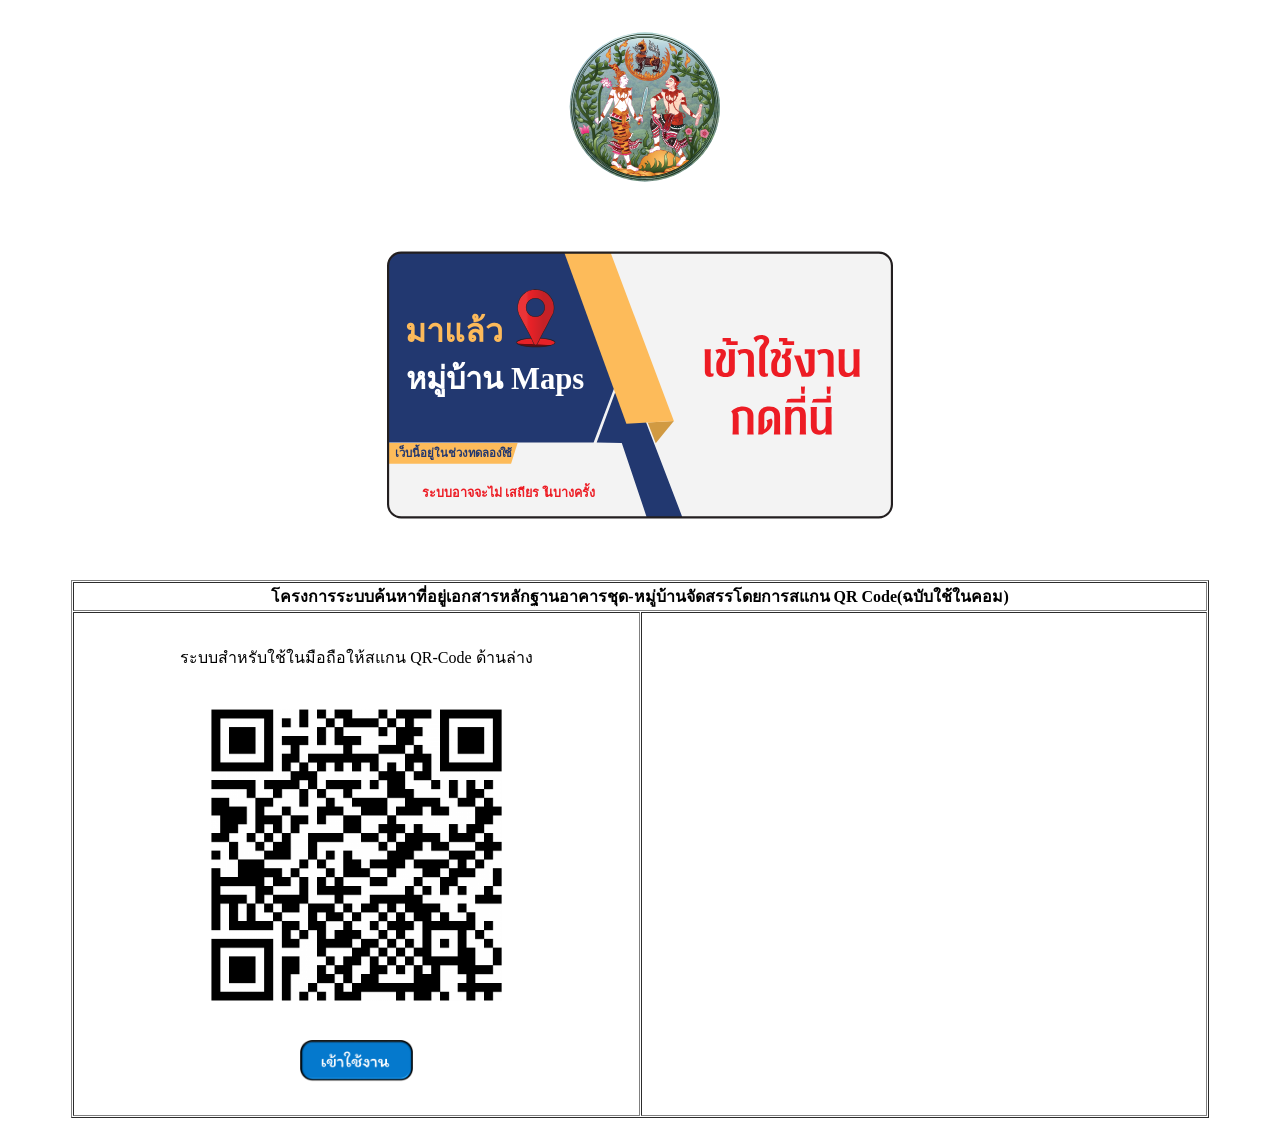
<file: V.3.3/index.html>
<html>
<head> 
    <meta charset="UTF-8" />
    <title> หน้าแรก </title> 
    <link rel="shortcut icon" type="image/x-icon" href="img/icon.png" />
</head>
<body>	
<center><img border="0" src="img/icon.svg"alt="coala" width="200" height="200"></center>
<center><a href="Home.html"><img border="0" src="img/maps.svg"alt="coala" width="40%" height="40%"></a></center><br>
<table width="90%" border="1" align="center" cellpadding="1" cellspacing="1">
  <tr>
    <td height="24" colspan="2" align="center"><strong>โครงการระบบค้นหาที่อยู่เอกสารหลักฐานอาคารชุด-หมู่บ้านจัดสรรโดยการสแกน QR Code(ฉบับใช้ในคอม)</strong></td>
  </tr>
  <tr>
    <td width="50%" height="346"><center>
      <p>ระบบสำหรับใช้ในมือถือให้สแกน QR-Code ด้านล่าง</p>
      <p><img src="img/QR-Code.png" width="60%" height="60%" /></p>
      <p><a href="Home.html"><img src="img/BT.png" width="20%" height="8%" /></a></p>
    </center></td>
    <td width="100" height="100">
    <iframe width="100%" height="500" src="https://datastudio.google.com/embed/reporting/53f21486-7063-49a7-bf72-dbeb5518a681/page/WCcBD" frameborder="0" style="border:0" allowfullscreen></iframe>
    </td>
  </tr>
</table>
</body>
</html>
</file>
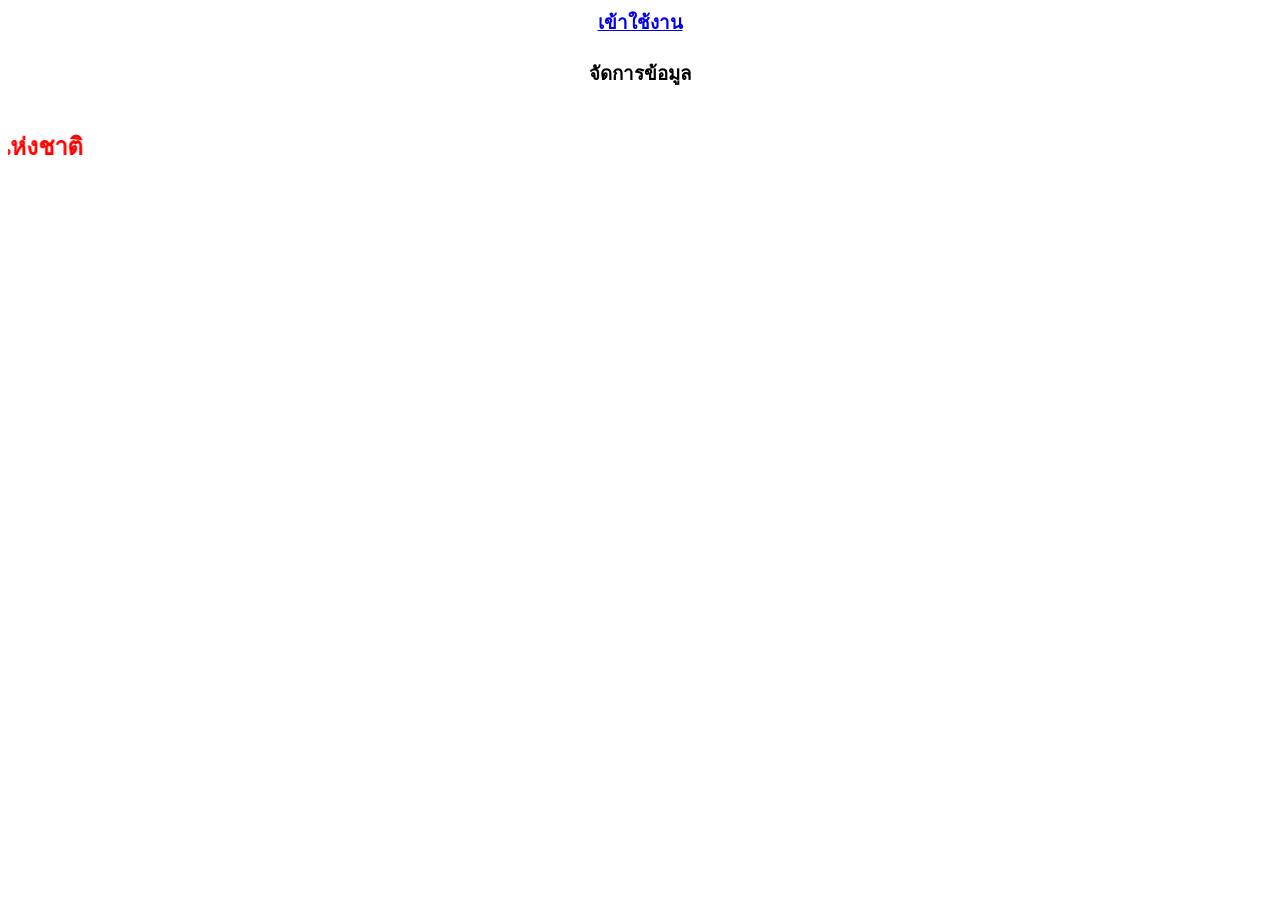
<file: V.3.3/A/index.html>
<html>
<head> 
    <title> หน้าแรก </title> 
    <link rel="shortcut icon" type="image/x-icon" href="img/icon.png" />
</head>
<body>
    <!-- เบน -->
    
    <!-- กดเข้าสู่ระบบ -->
    <h3 align = 'center'>
        <a href="Home.html">เข้าใช้งาน</a></br>
</br>
  จัดการข้อมูล</br>
    </h3>
    <!-- ประกาศ -->
    <marquee direction="right"> 
        <font color=#FF0101><b><h2>ประกาศคณะรักษาความสงบแห่งชาติ</h2></b></font>
    </marquee>
</body>
</html>
</file>
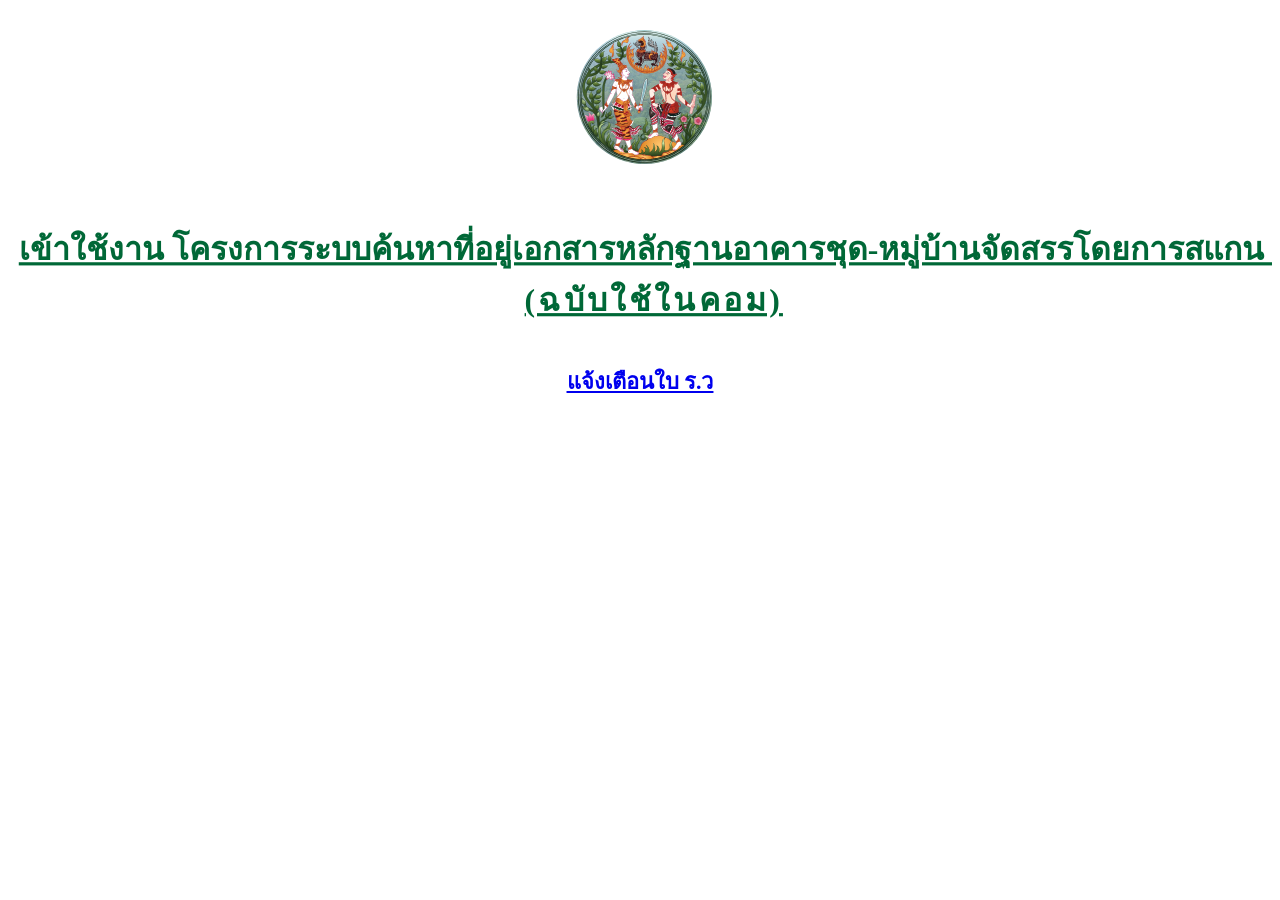
<file: V.3.3/Technician/index.html>
<html>
<head> 
    <meta charset="UTF-8" />
    <title> หน้าแรก </title> 
    <link rel="shortcut icon" type="image/x-icon" href="../img/icon.png" />
</head>
<body>		
	<center><img border="0" src="../img/icon.svg"alt="coala" width="180" height="180"></center>
    <!-- เบน -->
    <!-- กดเข้าสู่ระบบ -->
    <h3 align = 'center'>
        <a target ="_blank" href="../index.html">
	<?xml version="1.0" encoding="UTF-8"?><svg id="a" xmlns="http://www.w3.org/2000/svg" viewBox="0 0 993.89 106.58"><text transform="translate(8.42 41.87)" style="fill:#006837; font-family:SurafontSanukchang-Italic, Surafont Sanukchang; font-size:25px; text-decoration:underline;"><tspan x="0" y="0">เข้าใช้งาน โครงการระบบค้นหาที่อยู่เอกสารหลักฐานอาคารชุด-หมู่บ้านจัดสรรโดยการสแกน QR Code</tspan><tspan style="letter-spacing:.1em;"><tspan x="397.8" y="40">(ฉบับใช้ในคอม)</tspan></tspan></text></svg>
	 </br>
    
    <a target ="_blank" href="Home.html">
    <h3><center>แจ้งเตือนใบ ร.ว</a></center></h3>

</body>
</html>
</file>
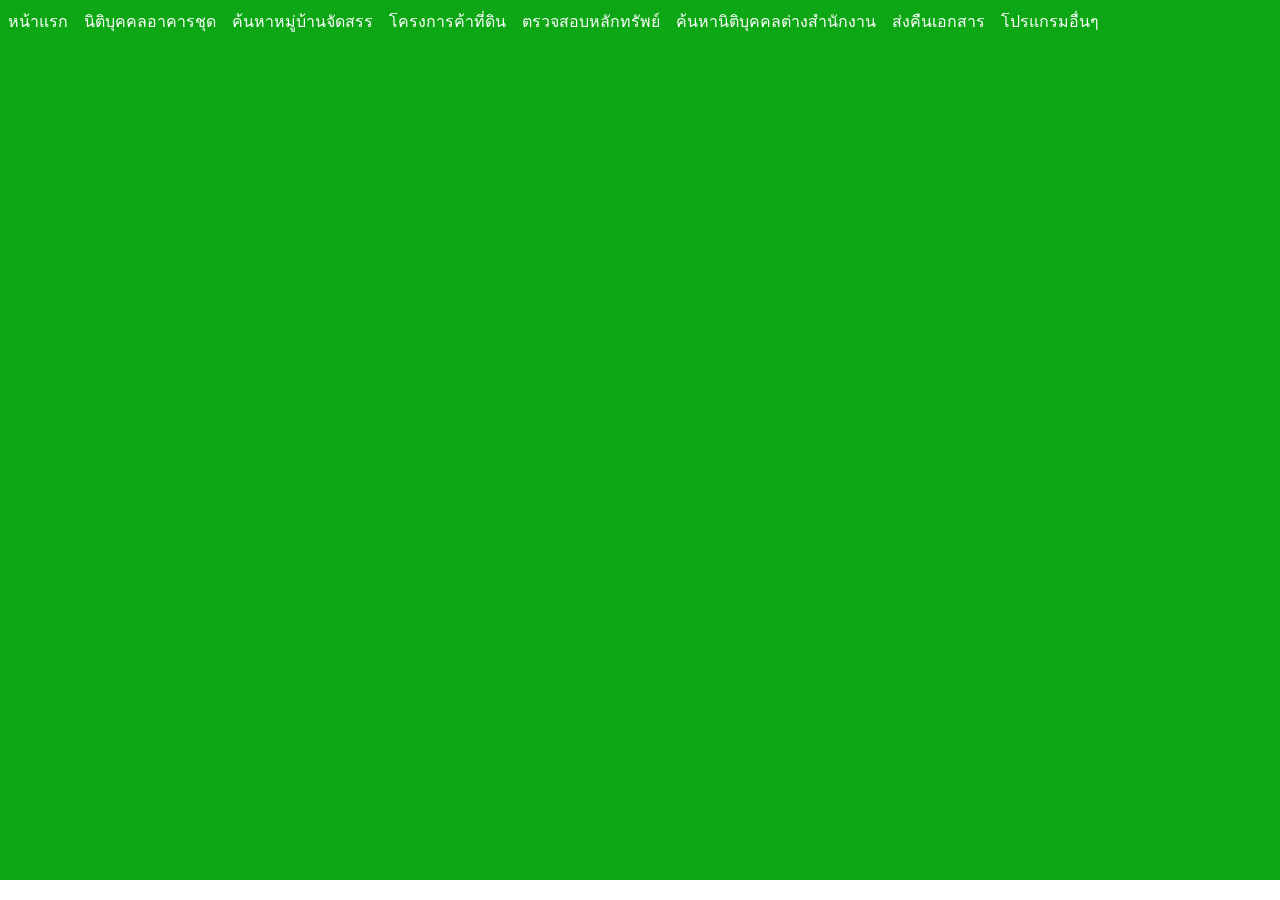
<file: V.3.3/durable_articles.html>
<html>
<head>
    <meta charset="UTF-8" /> 
    <title>ค้นหานิติบุคคลต่างสำนักงาน</title> 
    <link rel="shortcut icon" type="image/x-icon" href="img/icon.png" />
    <link rel="stylesheet" href="css/01.css">
    <link rel="stylesheet" href="css/popup.css">
</head>
<body topmargin="0" leftmargin ="0" >
  <ul>
    <li><a href="Home.html">หน้าแรก</a></li>
    <li class="dropdown">
        <a href="javascript:void(0)" class="dropbtn">นิติบุคคลอาคารชุด</a>
        <div class="dropdown-content">
          <a href="Search_condominium.html">ค้นหาข้อมูล</a>
          
          <button id="myBtn">
            <a >ค้นหา อช.12/1 (รายการจดทะบียนแต่งตั้ง/เปลี่ยนแปลงกรรมการนิติบุคคลอาคารชุด และเปลี่ยนแปลงผู้จัดการนิติบุคคลอาคารชุด)</a>
          </button>
          <div id="myModal" class="modal">
  
            <!-- Modal content -->
             <div class="modal-content">
              <span class="close">&times;</span>
              <p><iframe width="100%" height="90%" src="https://datastudio.google.com/embed/reporting/1b4946a5-f884-4dba-ae6f-fc05774f6b13/page/7oUvC" frameborder="0" style="border:0" allowfullscreen></iframe>
              </p>
             </div>

             <li><a href="Search_ AllocateLand.html">ค้นหาหมู่บ้านจัดสรร</a></li>
            <li><a href="Search_Trade.html">โครงการค้าที่ดิน</a></li>
            <li><a href="Property_inspection.html"> ตรวจสอบหลักทรัพย์</a></li>
        <li><a>ค้นหานิติบุคคลต่างสำนักงาน</a></li>
        <li><a href="Eturn.html">ส่งคืนเอกสาร</a></li>
	
  <li class="dropdown">
    <a href="javascript:void(0)" class="dropbtn">โปรแกรมอื่นๆ</a>
    <div class="dropdown-content">
      <a href="Postal_Code.html">ค้นหารหัสไปรณี</a>
      <div id="myModal" class="modal">
      </li>
<iframe src="https://www.appsheet.com/start/036ebd1e-7aae-4685-8cea-d755fa9d0049#appName=s-1238033-22-04-14&group=%5B%5D&page=card&sort=%5B%7B%22Column%22%3A%22%E0%B8%A5%E0%B8%B3%E0%B8%94%E0%B8%B1%E0%B8%9A%22%2C%22Order%22%3A%22Ascending%22%7D%5D&table=%E0%B8%99%E0%B8%B4%E0%B8%95%E0%B8%B4%E0%B8%9A%E0%B8%B8%E0%B8%84%E0%B8%A5%E0%B8%AB%E0%B8%A1%E0%B8%B9%E0%B9%88%E0%B8%9A%E0%B9%89%E0%B8%B2%E0%B8%99%E0%B8%88%E0%B8%B1%E0%B8%94%E0%B8%AA%E0%B8%A3%E0%B8%A3&view=%E0%B8%99%E0%B8%B4%E0%B8%95%E0%B8%B4%E0%B8%9A%E0%B8%B8%E0%B8%84%E0%B8%A5%E0%B8%AB%E0%B8%A1%E0%B8%B9%E0%B9%88%E0%B8%9A%E0%B9%89%E0%B8%B2%E0%B8%99%E0%B8%88%E0%B8%B1%E0%B8%94%E0%B8%AA%E0%B8%A3%E0%B8%A3"height="93%" width="100%"frameborder="0"scrolling="auto"align="right">
  </iframe>
</body>
</html>
<script>
  // Get the modal
  var modal = document.getElementById("myModal");
  
  // Get the button that opens the modal
  var btn = document.getElementById("myBtn");
  
  // Get the <span> element that closes the modal
  var span = document.getElementsByClassName("close")[0];
  
  // When the user clicks the button, open the modal
  btn.onclick = function() {
  modal.style.display = "block";
  }
  
  // When the user clicks on <span> (x), close the modal
  span.onclick = function() {
  modal.style.display = "none";
  }
  
  // When the user clicks anywhere outside of the modal, close it
  window.onclick = function(event) {
  if (event.target == modal) {
  modal.style.display = "none";
  }
  }
  </script>
</file>
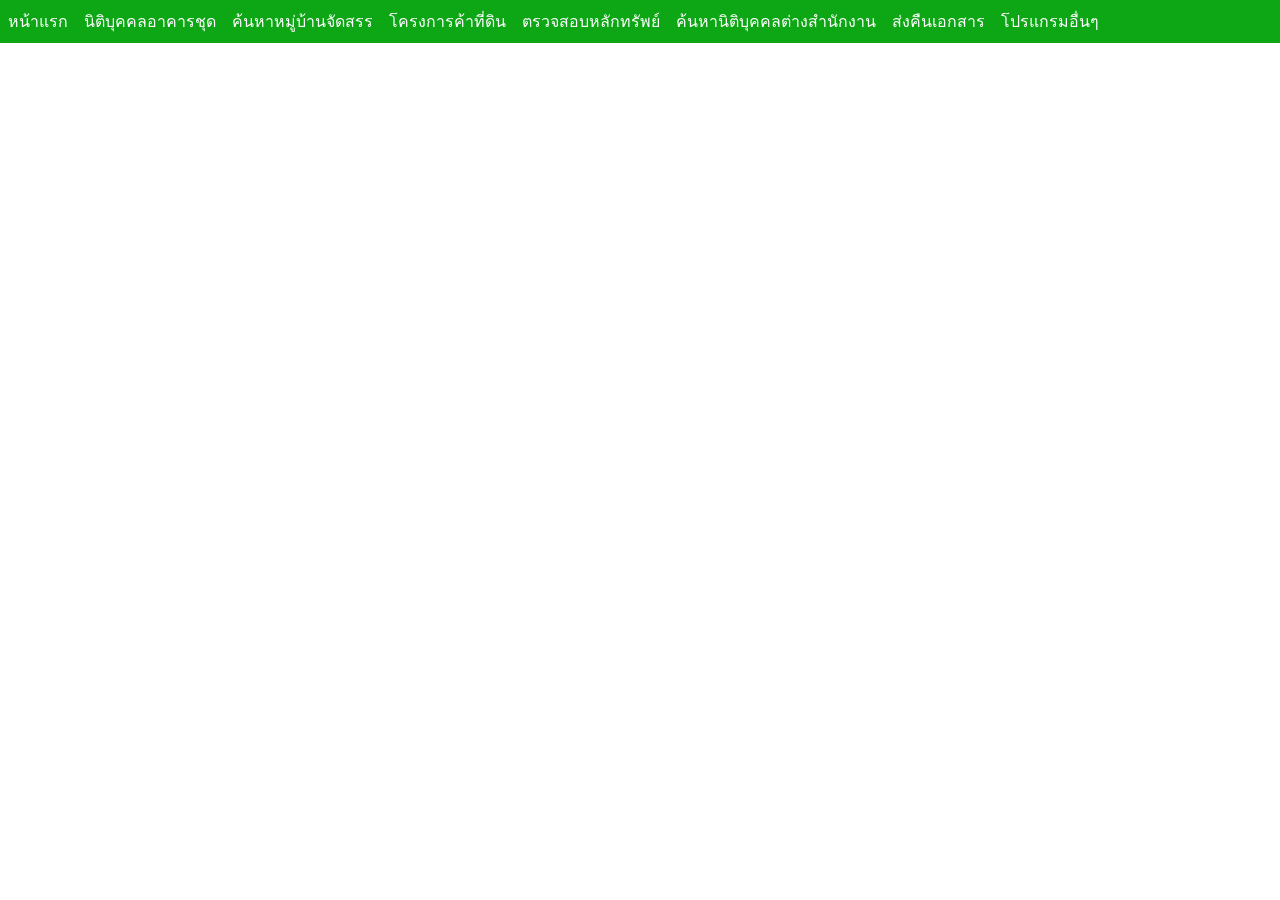
<file: V.3.3/Eturn.html>
<html>
<head>
    <meta charset="UTF-8" /> 
    <title>ส่งคืนเอกสาร</title> 
    <link rel="shortcut icon" type="image/x-icon" href="img/icon.png" />
    <link rel="stylesheet" href="css/01.css">
    <link rel="stylesheet" href="css/popup.css">
</head>
<body topmargin="0" leftmargin ="0" >
  <ul>
    <li><a href="Home.html">หน้าแรก</a></li>
    <li class="dropdown">
        <a href="javascript:void(0)" class="dropbtn">นิติบุคคลอาคารชุด</a>
        <div class="dropdown-content">
          <a>ค้นหาข้อมูล</a>
          
          <button id="myBtn">
          <a >ค้นหา อช.12/1 (รายการจดทะบียนแต่งตั้ง/เปลี่ยนแปลงกรรมการนิติบุคคลอาคารชุด และเปลี่ยนแปลงผู้จัดการนิติบุคคลอาคารชุด)</a>
        </button>
        <div id="myModal" class="modal">

          <!-- Modal content -->
           <div class="modal-content">
            <span class="close">&times;</span>
            <p><iframe width="100%" height="90%" src="https://datastudio.google.com/embed/reporting/1b4946a5-f884-4dba-ae6f-fc05774f6b13/page/7oUvC" frameborder="0" style="border:0" allowfullscreen></iframe>
            </p>
           </div>


           <li><a href="Search_ AllocateLand.html">ค้นหาหมู่บ้านจัดสรร</a></li>
            <li><a href="Search_Trade.html">โครงการค้าที่ดิน</a></li>
            <li><a href="Property_inspection.html"> ตรวจสอบหลักทรัพย์</a></li>
        <li><a href="durable_articles.html">ค้นหานิติบุคคลต่างสำนักงาน</a></li>
        <li><a>ส่งคืนเอกสาร</a></li>
        <li class="dropdown">
          <a href="javascript:void(0)" class="dropbtn">โปรแกรมอื่นๆ</a>
          <div class="dropdown-content">
            <a href="Postal_Code.html">ค้นหารหัสไปรณี</a>
            <div id="myModal" class="modal">
            </li>
  
</body>
</html>
<script>
  // Get the modal
  var modal = document.getElementById("myModal");
  
  // Get the button that opens the modal
  var btn = document.getElementById("myBtn");
  
  // Get the <span> element that closes the modal
  var span = document.getElementsByClassName("close")[0];
  
  // When the user clicks the button, open the modal
  btn.onclick = function() {
  modal.style.display = "block";
  }
  
  // When the user clicks on <span> (x), close the modal
  span.onclick = function() {
  modal.style.display = "none";
  }
  
  // When the user clicks anywhere outside of the modal, close it
  window.onclick = function(event) {
  if (event.target == modal) {
  modal.style.display = "none";
  }
  }
  </script>
</file>
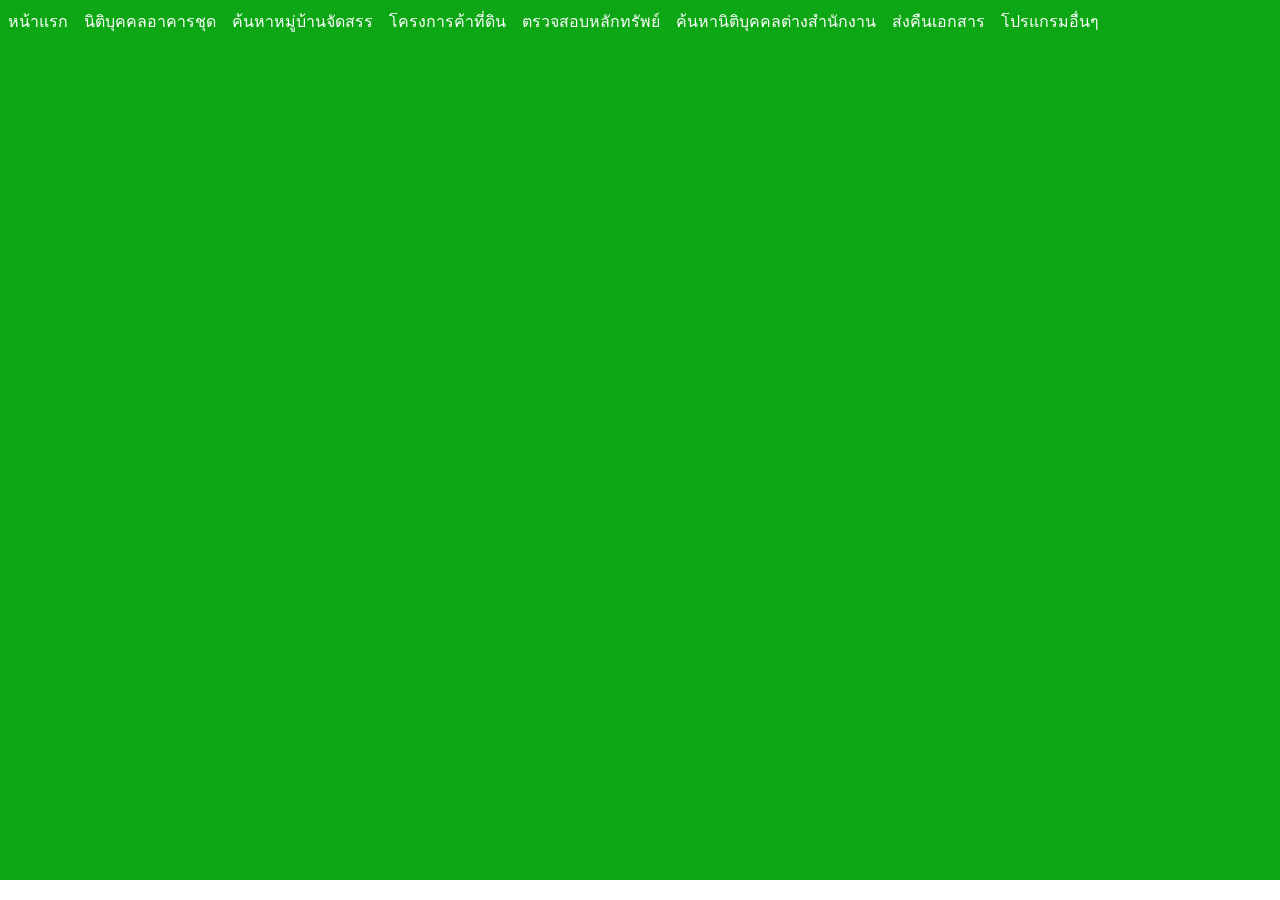
<file: V.3.3/Home.html>
<html>
<head>
    <meta charset="UTF-8" /> 
    <title>Home</title> 
    <link rel="shortcut icon" type="image/x-icon" href="img/icon.png" />
    <link rel="stylesheet" href="css/01.css">
    <link rel="stylesheet" href="css/popup.css">
</head>
<body topmargin="0" leftmargin ="0" >
  <ul>
    <li><a>หน้าแรก</a></li>
    <li class="dropdown">
        <a href="javascript:void(0)" class="dropbtn">นิติบุคคลอาคารชุด</a>
        <div class="dropdown-content">
          <a href="Search_condominium.html">ค้นหาข้อมูล</a>
          
          <button id="myBtn">
            <a >ค้นหา อช.12/1 (รายการจดทะบียนแต่งตั้ง/เปลี่ยนแปลงกรรมการนิติบุคคลอาคารชุด และเปลี่ยนแปลงผู้จัดการนิติบุคคลอาคารชุด)</a>
          </button>
          <div id="myModal" class="modal">
  
            <!-- Modal content -->
             <div class="modal-content">
              <span class="close">&times;</span>
              <p><iframe width="100%" height="90%" src="https://datastudio.google.com/embed/reporting/1b4946a5-f884-4dba-ae6f-fc05774f6b13/page/7oUvC" frameborder="0" style="border:0" allowfullscreen></iframe>
              </p>
             </div>         
             <li><a href="Search_ AllocateLand.html">ค้นหาหมู่บ้านจัดสรร</a></li>
            <li><a href="Search_Trade.html">โครงการค้าที่ดิน</a></li>
            <li><a href="Property_inspection.html"> ตรวจสอบหลักทรัพย์</a></li>
            <li><a href="durable_articles.html">ค้นหานิติบุคคลต่างสำนักงาน</a></li>
            <li><a href="Eturn.html">ส่งคืนเอกสาร</a></li>
            <li class="dropdown">
            <a href="javascript:void(0)" class="dropbtn">โปรแกรมอื่นๆ</a>
            <div class="dropdown-content">
            <a href="Postal_Code.html">ค้นหารหัสไปรณี</a>
            <div id="myModal" class="modal">
            </li>
	 <iframe width="100%" height="93%" src="https://datastudio.google.com/embed/reporting/5e4c4c57-7327-43dc-8256-44f1d87e60e8/page/SY2sB" frameborder="0" style="border:0" allowfullscreen></iframe>


            </body>
</html>
<script>
  // Get the modal
  var modal = document.getElementById("myModal");
  
  // Get the button that opens the modal
  var btn = document.getElementById("myBtn");
  
  // Get the <span> element that closes the modal
  var span = document.getElementsByClassName("close")[0];
  
  // When the user clicks the button, open the modal
  btn.onclick = function() {
  modal.style.display = "block";
  }
  
  // When the user clicks on <span> (x), close the modal
  span.onclick = function() {
  modal.style.display = "none";
  }
  
  // When the user clicks anywhere outside of the modal, close it
  window.onclick = function(event) {
  if (event.target == modal) {
  modal.style.display = "none";
  }
  }
  </script>
</file>
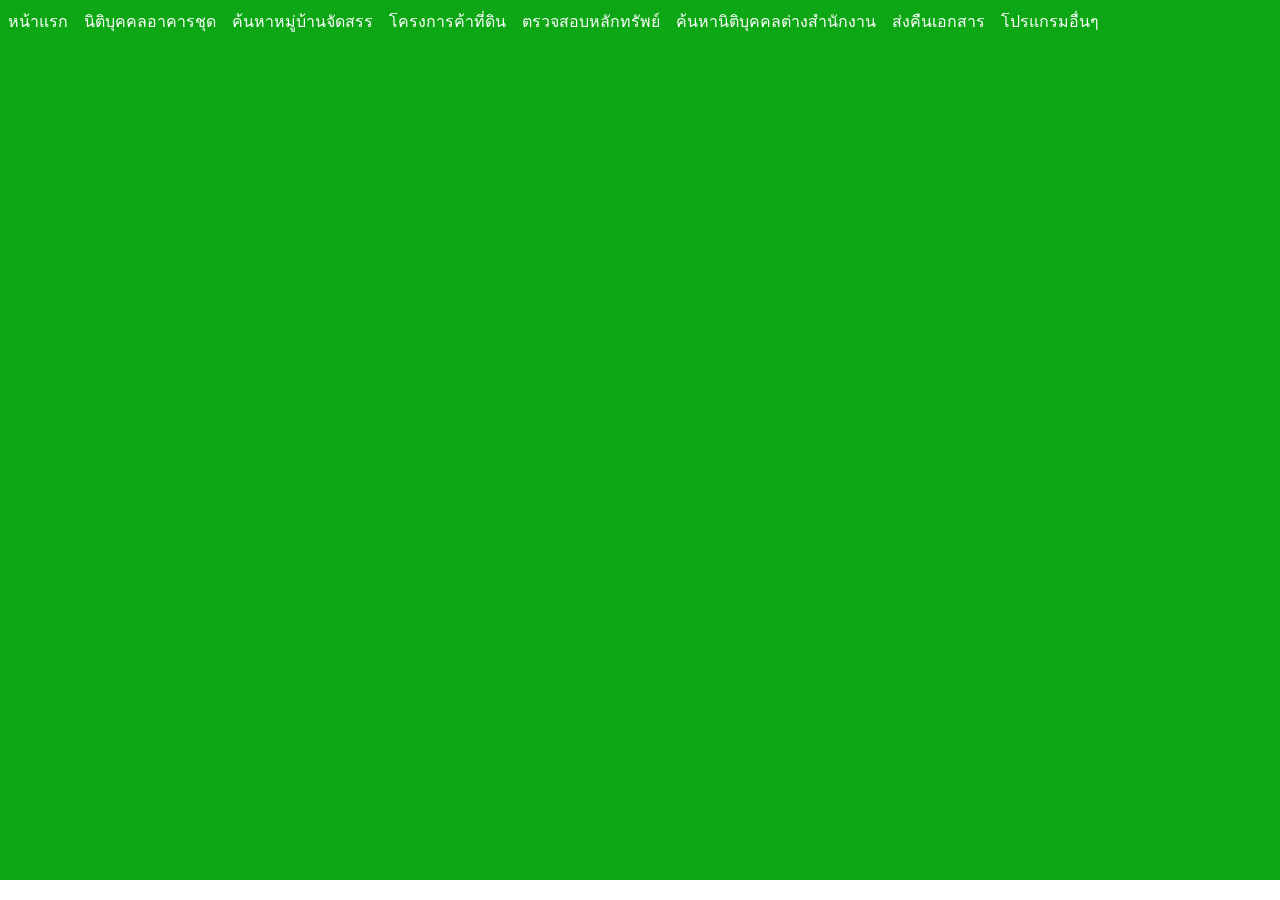
<file: V.3.3/Postal_Code.html>
<html>
<head>
    <meta charset="UTF-8" />	 
    <title>ค้นหารหัสไปรณี</title> 
    <link rel="shortcut icon" type="image/x-icon" href="img/icon.png" />
    <link rel="stylesheet" href="css/01.css">
    <link rel="stylesheet" href="css/popup.css">
</head>
<body topmargin="0" leftmargin ="0" >
  <ul>
    <li><a href="Home.html">หน้าแรก</a></li>
    <li class="dropdown">
        <a href="javascript:void(0)" class="dropbtn">นิติบุคคลอาคารชุด</a>
        <div class="dropdown-content">
          <a href="Search_condominium.html">ค้นหาข้อมูล</a>
          
          <button id="myBtn">
            <a >ค้นหา อช.12/1 (รายการจดทะบียนแต่งตั้ง/เปลี่ยนแปลงกรรมการนิติบุคคลอาคารชุด และเปลี่ยนแปลงผู้จัดการนิติบุคคลอาคารชุด)</a>
          </button>
          <div id="myModal" class="modal">
  
            <!-- Modal content -->
             <div class="modal-content">
              <span class="close">&times;</span>
              <p><iframe width="100%" height="90%" src="https://datastudio.google.com/embed/reporting/1b4946a5-f884-4dba-ae6f-fc05774f6b13/page/7oUvC" frameborder="0" style="border:0" allowfullscreen></iframe>
              </p>
             </div>
            
          </div>

          <li><a href="Search_ AllocateLand.html">ค้นหาหมู่บ้านจัดสรร</a></li>
          
          <li><a href="Search_Trade.html">โครงการค้าที่ดิน</a></li>
          <li><a href="Property_inspection.html"> ตรวจสอบหลักทรัพย์</a></li>
        <li><a href="durable_articles.html">ค้นหานิติบุคคลต่างสำนักงาน</a></li>
        <li><a href="Eturn.html">ส่งคืนเอกสาร</a></li>
        <li class="dropdown">
          <a href="javascript:void(0)" class="dropbtn">โปรแกรมอื่นๆ</a>
          <div class="dropdown-content">
            <a>ค้นหารหัสไปรณี</a>
            <div id="myModal" class="modal">
            </li>
    <iframe src="https://www.appsheet.com/start/881784f0-ecd9-4e96-86d7-50b2ea0f9918#appName=%E0%B8%97%E0%B8%B5%E0%B9%88%E0%B8%AD%E0%B8%A2%E0%B8%B9%E0%B9%88-1238033&table=%E0%B8%81%E0%B8%A3%E0%B8%AD%E0%B8%81&page=form&defaults=%5B%5D"height="93%" width="100%"frameborder="0"scrolling="auto"align="right">
  </iframe>

</body>

</html><script>
  // Get the modal
  var modal = document.getElementById("myModal");
  
  // Get the button that opens the modal
  var btn = document.getElementById("myBtn");
  
  // Get the <span> element that closes the modal
  var span = document.getElementsByClassName("close")[0];
  
  // When the user clicks the button, open the modal
  btn.onclick = function() {
  modal.style.display = "block";
  }
  
  // When the user clicks on <span> (x), close the modal
  span.onclick = function() {
  modal.style.display = "none";
  }
  
  // When the user clicks anywhere outside of the modal, close it
  window.onclick = function(event) {
  if (event.target == modal) {
  modal.style.display = "none";
  }
  }
  </script>
</file>
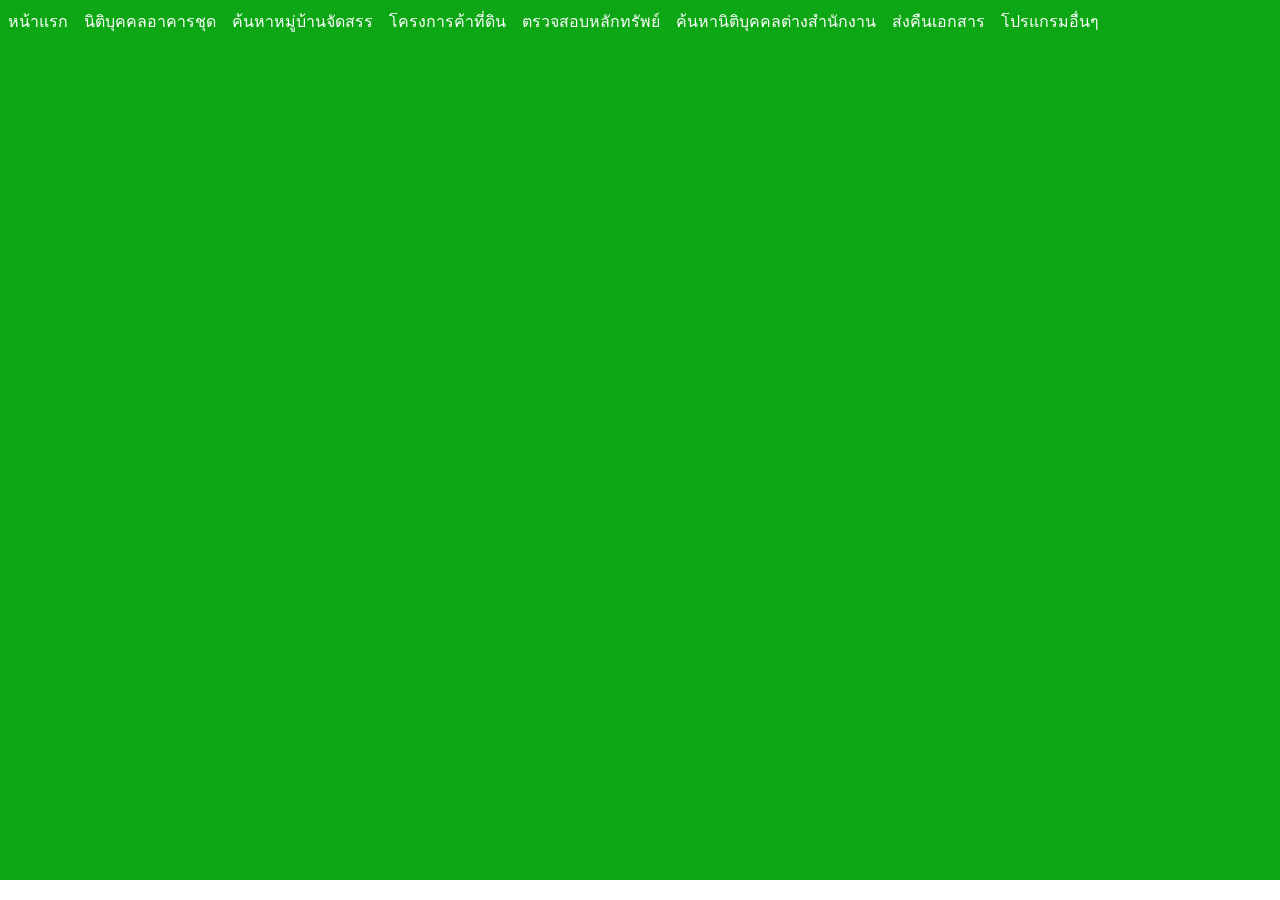
<file: V.3.3/Property_inspection.html>
<html>
<head>
    <meta charset="UTF-8" />	 
    <title>ตรวจสอบหลักทรัพย์</title> 
    <link rel="shortcut icon" type="image/x-icon" href="img/icon.png" />
    <link rel="stylesheet" href="css/01.css">
    <link rel="stylesheet" href="css/popup.css">
</head>
<body topmargin="0" leftmargin ="0" >
  <ul>
    <li><a href="Home.html">หน้าแรก</a></li>
    <li class="dropdown">
        <a href="javascript:void(0)" class="dropbtn">นิติบุคคลอาคารชุด</a>
        <div class="dropdown-content">
          <a href="Search_condominium.html">ค้นหาข้อมูล</a>
          
          <button id="myBtn">
            <a >ค้นหา อช.12/1 (รายการจดทะบียนแต่งตั้ง/เปลี่ยนแปลงกรรมการนิติบุคคลอาคารชุด และเปลี่ยนแปลงผู้จัดการนิติบุคคลอาคารชุด)</a>
          </button>
          <div id="myModal" class="modal">
  
            <!-- Modal content -->
             <div class="modal-content">
              <span class="close">&times;</span>
              <p><iframe width="100%" height="90%" src="https://www.appsheet.com/start/173a26d5-c85a-4adb-b697-fcf3db3a1d0b" frameborder="0" style="border:0" allowfullscreen></iframe>
              </p>
             </div>
            
          </div>

          <li><a href="Search_ AllocateLand.html">ค้นหาหมู่บ้านจัดสรร</a></li>
          
        <li><a href="Search_Trade.html">โครงการค้าที่ดิน</a></li>
        <li><a>ตรวจสอบหลักทรัพย์</a></li>
        <li><a href="durable_articles.html">ค้นหานิติบุคคลต่างสำนักงาน</a></li>
        <li><a href="Eturn.html">ส่งคืนเอกสาร</a></li>
        
        <li class="dropdown">
          <a href="javascript:void(0)" class="dropbtn">โปรแกรมอื่นๆ</a>
          <div class="dropdown-content">
            <a href="Postal_Code.html">ค้นหารหัสไปรณี</a>
            <div id="myModal" class="modal">
            </li>
        <iframe src="https://www.appsheet.com/start/173a26d5-c85a-4adb-b697-fcf3db3a1d0b"height="93%" width="100%"frameborder="0"scrolling="auto"align="right">
        </iframe>
</body>
</html><script>
  // Get the modal
  var modal = document.getElementById("myModal");
  
  // Get the button that opens the modal
  var btn = document.getElementById("myBtn");
  
  // Get the <span> element that closes the modal
  var span = document.getElementsByClassName("close")[0];
  
  // When the user clicks the button, open the modal
  btn.onclick = function() {
  modal.style.display = "block";
  }
  
  // When the user clicks on <span> (x), close the modal
  span.onclick = function() {
  modal.style.display = "none";
  }
  
  // When the user clicks anywhere outside of the modal, close it
  window.onclick = function(event) {
  if (event.target == modal) {
  modal.style.display = "none";
  }
  }
  </script>
</file>
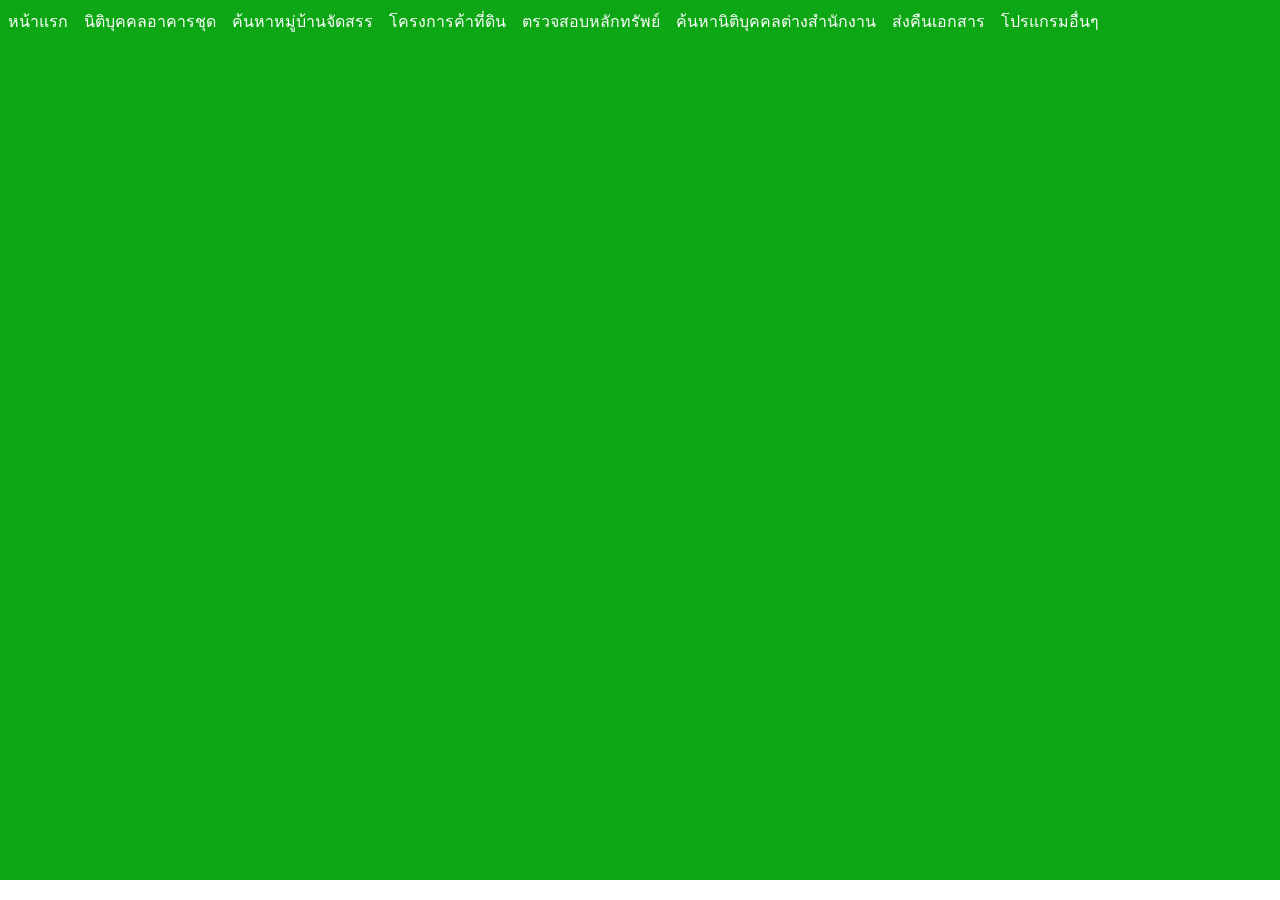
<file: V.3.3/Search_ AllocateLand.html>
<html>
<head> 
    <meta charset="UTF-8" />
    <title>ค้นหาหมู่บ้านจัดสรร</title> 
    <link rel="shortcut icon" type="image/x-icon" href="img/icon.png" />
    <link rel="stylesheet" href="css/01.css">
    <link rel="stylesheet" href="css/popup.css">
</head>
<body topmargin="0" leftmargin ="0" >
  <ul>
    <li><a href="Home.html">หน้าแรก</a></li>
    <li class="dropdown">
        <a href="javascript:void(0)" class="dropbtn">นิติบุคคลอาคารชุด</a>
        <div class="dropdown-content">
          <a href="Search_condominium.html">ค้นหาข้อมูล</a>
          
          <button id="myBtn">
            <a >ค้นหา อช.12/1 (รายการจดทะบียนแต่งตั้ง/เปลี่ยนแปลงกรรมการนิติบุคคลอาคารชุด และเปลี่ยนแปลงผู้จัดการนิติบุคคลอาคารชุด)</a>
          </button>
          <div id="myModal" class="modal">
  
            <!-- Modal content -->
             <div class="modal-content">
              <span class="close">&times;</span>
              <p><iframe width="100%" height="90%" src="https://datastudio.google.com/embed/reporting/1b4946a5-f884-4dba-ae6f-fc05774f6b13/page/7oUvC" frameborder="0" style="border:0" allowfullscreen></iframe>
              </p>
             </div>
             <li><a href="Search_ AllocateLand.html">ค้นหาหมู่บ้านจัดสรร</a></li>
        <li><a href="Search_Trade.html">โครงการค้าที่ดิน</a></li>
        <li><a href="Property_inspection.html"> ตรวจสอบหลักทรัพย์</a></li>
        <li><a href="durable_articles.html">ค้นหานิติบุคคลต่างสำนักงาน</a></li>
        <li><a href="Eturn.html">ส่งคืนเอกสาร</a></li>
        <li class="dropdown">
          <a href="javascript:void(0)" class="dropbtn">โปรแกรมอื่นๆ</a>
          <div class="dropdown-content">
            <a href="Postal_Code.html">ค้นหารหัสไปรณี</a>
            <div id="myModal" class="modal">
            </li>
  <iframe src="https://www.appsheet.com/start/91e11c95-48fb-4b51-b0be-610bf414e0ff"height="93%" width="100%"frameborder="0"scrolling="auto"align="right">
  </iframe>
</body>
</html>
<script>
  // Get the modal
  var modal = document.getElementById("myModal");
  
  // Get the button that opens the modal
  var btn = document.getElementById("myBtn");
  
  // Get the <span> element that closes the modal
  var span = document.getElementsByClassName("close")[0];
  
  // When the user clicks the button, open the modal
  btn.onclick = function() {
  modal.style.display = "block";
  }
  
  // When the user clicks on <span> (x), close the modal
  span.onclick = function() {
  modal.style.display = "none";
  }
  
  // When the user clicks anywhere outside of the modal, close it
  window.onclick = function(event) {
  if (event.target == modal) {
  modal.style.display = "none";
  }
  }
  </script>
</file>
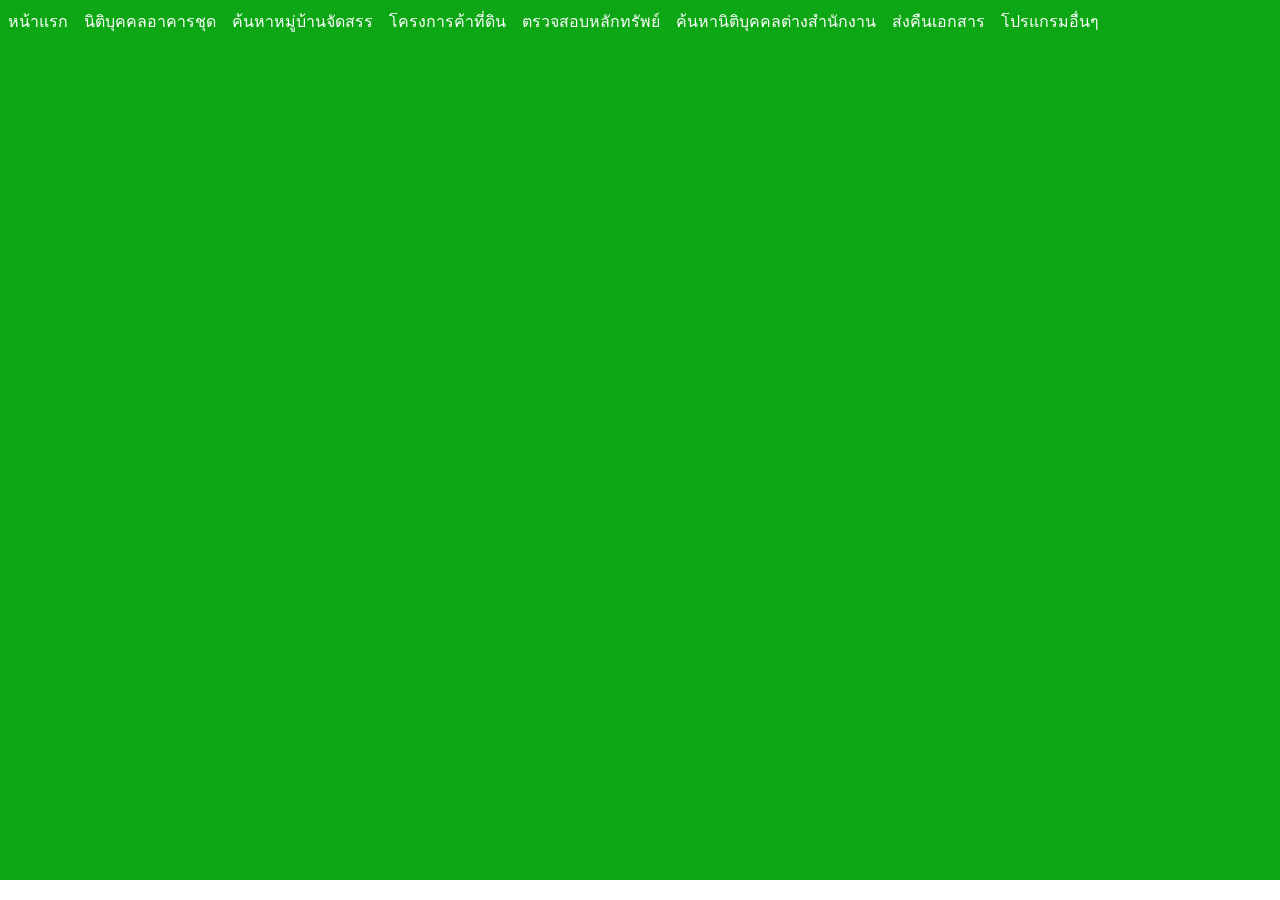
<file: V.3.3/Search_condominium.html>
<html>
<head>
    <meta charset="UTF-8" /> 
    <title>นิติบุคคลอาคารชุด</title> 
    <link rel="shortcut icon" type="image/x-icon" href="img/icon.png" />
    <link rel="stylesheet" href="css/01.css">
    <link rel="stylesheet" href="css/popup.css">
</head>
<body topmargin="0" leftmargin ="0" >
  <ul>
    <li><a href="Home.html">หน้าแรก</a></li>
    <li class="dropdown">
        <a href="javascript:void(0)" class="dropbtn">นิติบุคคลอาคารชุด</a>
        <div class="dropdown-content">
          <a>ค้นหาข้อมูล</a>
          
          <button id="myBtn">
          <a >ค้นหา อช.12/1 (รายการจดทะบียนแต่งตั้ง/เปลี่ยนแปลงกรรมการนิติบุคคลอาคารชุด และเปลี่ยนแปลงผู้จัดการนิติบุคคลอาคารชุด)</a>
        </button>
        <div id="myModal" class="modal">

          <!-- Modal content -->
           <div class="modal-content">
            <span class="close">&times;</span>
            <p><iframe width="100%" height="90%" src="https://datastudio.google.com/embed/reporting/1b4946a5-f884-4dba-ae6f-fc05774f6b13/page/7oUvC" frameborder="0" style="border:0" allowfullscreen></iframe>
            </p>
           </div>


           <li><a href="Search_ AllocateLand.html">ค้นหาหมู่บ้านจัดสรร</a></li>
          
            <li><a href="Search_Trade.html">โครงการค้าที่ดิน</a></li>
            <li><a href="Property_inspection.html"> ตรวจสอบหลักทรัพย์</a></li>
        <li><a href="durable_articles.html">ค้นหานิติบุคคลต่างสำนักงาน</a></li>
        <li><a href="Eturn.html">ส่งคืนเอกสาร</a></li>
        <li class="dropdown">
          <a href="javascript:void(0)" class="dropbtn">โปรแกรมอื่นๆ</a>
          <div class="dropdown-content">
            <a href="Postal_Code.html">ค้นหารหัสไปรณี</a>
            <div id="myModal" class="modal">
            </li>
  <iframe src="https://www.appsheet.com/start/24dff40b-0aa8-4cbe-8b0e-988e6698e6be"height="93%" width="100%"frameborder="0"scrolling="auto"align="right">
  </iframe>
  
</body>
</html>
<script>
  // Get the modal
  var modal = document.getElementById("myModal");
  
  // Get the button that opens the modal
  var btn = document.getElementById("myBtn");
  
  // Get the <span> element that closes the modal
  var span = document.getElementsByClassName("close")[0];
  
  // When the user clicks the button, open the modal
  btn.onclick = function() {
  modal.style.display = "block";
  }
  
  // When the user clicks on <span> (x), close the modal
  span.onclick = function() {
  modal.style.display = "none";
  }
  
  // When the user clicks anywhere outside of the modal, close it
  window.onclick = function(event) {
  if (event.target == modal) {
  modal.style.display = "none";
  }
  }
  </script>
</file>
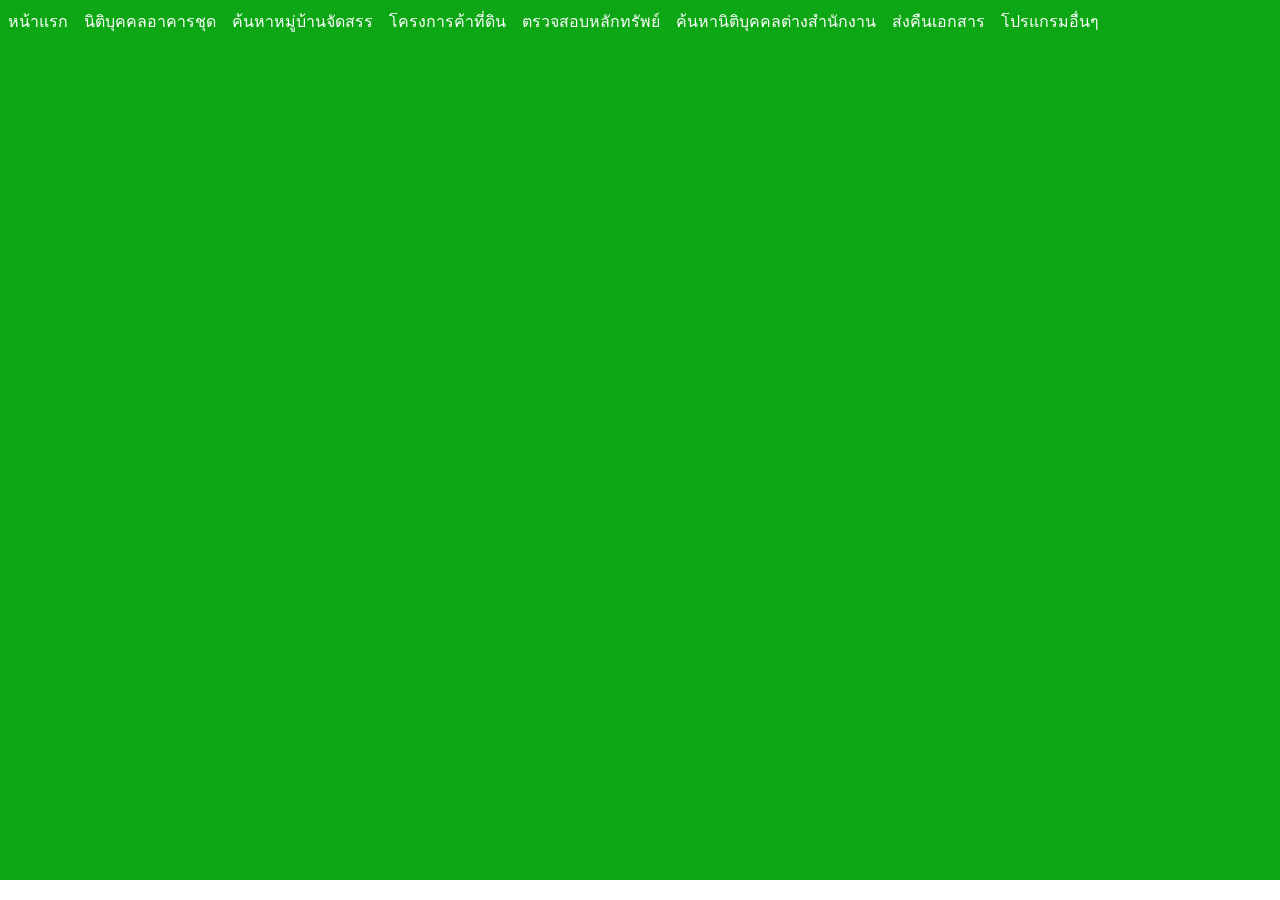
<file: V.3.3/Search_related.html>
<html>
<head>
    <meta charset="UTF-8" /> 
    <title>นิติบุคคลหมู่บ้านจัดสรร</title> 
    <link rel="shortcut icon" type="image/x-icon" href="img/icon.png" />
    <link rel="stylesheet" href="css/01.css">
    <link rel="stylesheet" href="css/popup.css">
</head>
<body topmargin="0" leftmargin ="0" >
  <ul>
    <li><a href="Home.html">หน้าแรก</a></li>
    <li class="dropdown">
        <a href="javascript:void(0)" class="dropbtn">นิติบุคคลอาคารชุด</a>
        <div class="dropdown-content">
          <a href="Search_condominium.html">ค้นหาข้อมูล</a>
          
          <button id="myBtn">
            <a >ค้นหา อช.12/1 (รายการจดทะบียนแต่งตั้ง/เปลี่ยนแปลงกรรมการนิติบุคคลอาคารชุด และเปลี่ยนแปลงผู้จัดการนิติบุคคลอาคารชุด)</a>
          </button>
          <div id="myModal" class="modal">
  
            <!-- Modal content -->
             <div class="modal-content">
              <span class="close">&times;</span>
              <p><iframe width="100%" height="90%" src="https://datastudio.google.com/embed/reporting/1b4946a5-f884-4dba-ae6f-fc05774f6b13/page/7oUvC" frameborder="0" style="border:0" allowfullscreen></iframe>
              </p>
             </div>
            
             <li><a href="Search_ AllocateLand.html">ค้นหาหมู่บ้านจัดสรร</a></li>
          
            <li><a href="Search_Trade.html">โครงการค้าที่ดิน</a></li>
            <li><a href="Property_inspection.html"> ตรวจสอบหลักทรัพย์</a></li>
        <li><a href="durable_articles.html">ค้นหานิติบุคคลต่างสำนักงาน</a></li>
        <li><a href="Eturn.html">ส่งคืนเอกสาร</a></li>

    <li class="dropdown">
        <a href="javascript:void(0)" class="dropbtn">โปรแกรมอื่นๆ</a>
        <div class="dropdown-content">
          <a href="Postal_Code.html">ค้นหารหัสไปรณี</a>
          <div id="myModal" class="modal">
          </li>
  <iframe src="https://www.appsheet.com/start/a507137d-59af-4ef9-bc70-9bc8c115f634"height="93%" width="100%"frameborder="0"scrolling="auto"align="right">
  </iframe>
</body>
</html>
<script>
  // Get the modal
  var modal = document.getElementById("myModal");
  
  // Get the button that opens the modal
  var btn = document.getElementById("myBtn");
  
  // Get the <span> element that closes the modal
  var span = document.getElementsByClassName("close")[0];
  
  // When the user clicks the button, open the modal
  btn.onclick = function() {
  modal.style.display = "block";
  }
  
  // When the user clicks on <span> (x), close the modal
  span.onclick = function() {
  modal.style.display = "none";
  }
  
  // When the user clicks anywhere outside of the modal, close it
  window.onclick = function(event) {
  if (event.target == modal) {
  modal.style.display = "none";
  }
  }
  </script>
</file>
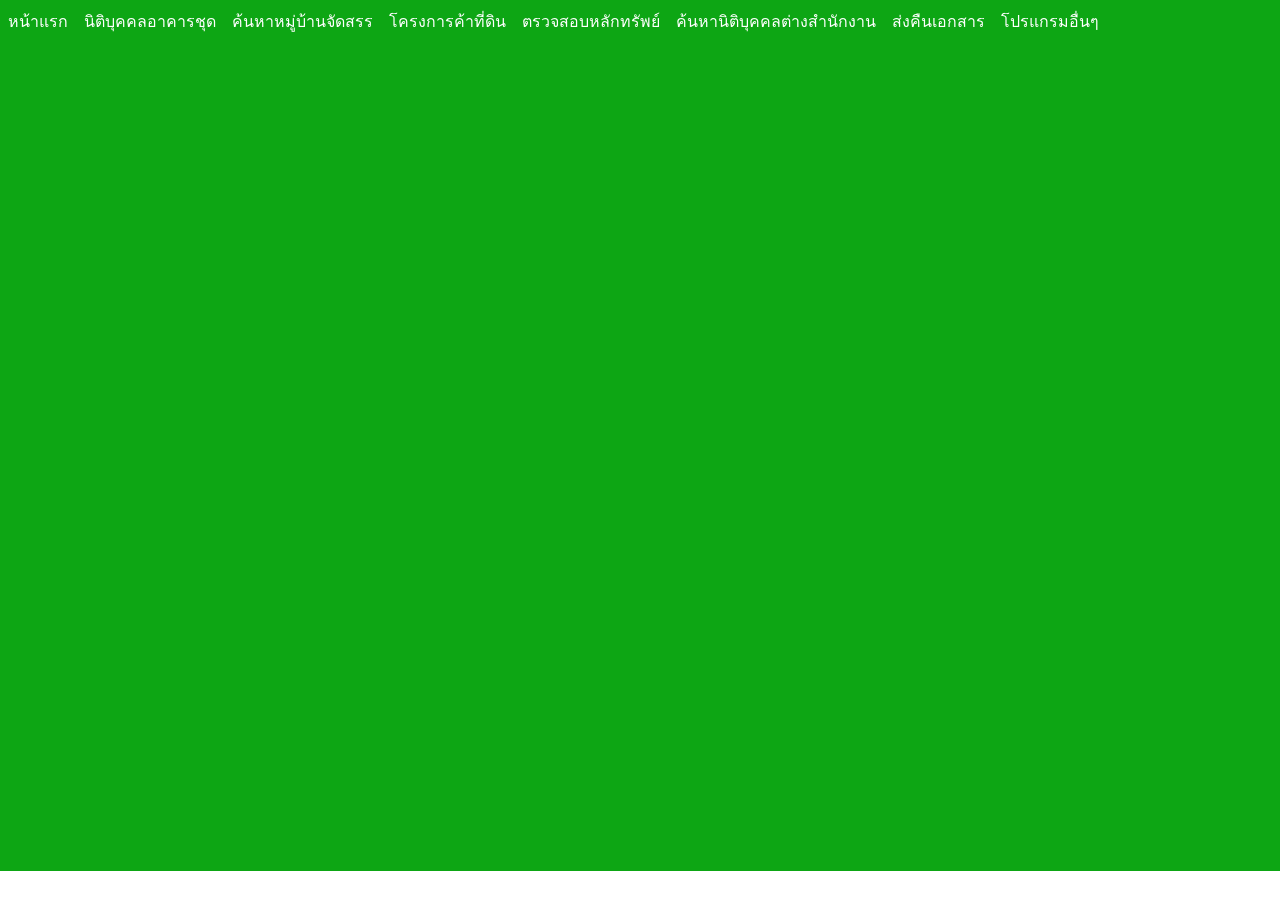
<file: V.3.3/Search_Trade.html>
<html>
<head>
    <meta charset="UTF-8" />	 
    <title>ค้นหาโครงการค้าที่ดิน</title> 
    <link rel="shortcut icon" type="image/x-icon" href="img/icon.png" />
    <link rel="stylesheet" href="css/01.css">
    <link rel="stylesheet" href="css/popup.css">
</head>
<body topmargin="0" leftmargin ="0" >
  <ul>
    <li><a href="Home.html">หน้าแรก</a></li>
    <li class="dropdown">
        <a href="javascript:void(0)" class="dropbtn">นิติบุคคลอาคารชุด</a>
        <div class="dropdown-content">
          <a href="Search_condominium.html">ค้นหาข้อมูล</a>
          
          <button id="myBtn">
            <a >ค้นหา อช.12/1 (รายการจดทะบียนแต่งตั้ง/เปลี่ยนแปลงกรรมการนิติบุคคลอาคารชุด และเปลี่ยนแปลงผู้จัดการนิติบุคคลอาคารชุด)</a>
          </button>
          <div id="myModal" class="modal">
  
            <!-- Modal content -->
             <div class="modal-content">
              <span class="close">&times;</span>
              <p><iframe width="100%" height="93%" src="https://datastudio.google.com/embed/reporting/1b4946a5-f884-4dba-ae6f-fc05774f6b13/page/7oUvC" frameborder="0" style="border:0" allowfullscreen></iframe>
              </p>
             </div>
            
          </div>

          <li><a href="Search_ AllocateLand.html">ค้นหาหมู่บ้านจัดสรร</a></li>
        <li><a>โครงการค้าที่ดิน</a></li>
        <li><a href="Property_inspection.html"> ตรวจสอบหลักทรัพย์</a></li>
        <li><a href="durable_articles.html">ค้นหานิติบุคคลต่างสำนักงาน</a></li>
        <li><a href="Eturn.html">ส่งคืนเอกสาร</a></li>
        
        <li class="dropdown">
          <a href="javascript:void(0)" class="dropbtn">โปรแกรมอื่นๆ</a>
          <div class="dropdown-content">
            <a href="Postal_Code.html">ค้นหารหัสไปรณี</a>
            <div id="myModal" class="modal">
            </li>
        <iframe src="https://www.appsheet.com/start/6b48d19b-6f1c-449b-985d-1b52c3beed61"height="92%" width="100%"frameborder="0"scrolling="auto"align="right">
        </iframe>
</body>
</html><script>
  // Get the modal
  var modal = document.getElementById("myModal");
  
  // Get the button that opens the modal
  var btn = document.getElementById("myBtn");
  
  // Get the <span> element that closes the modal
  var span = document.getElementsByClassName("close")[0];
  
  // When the user clicks the button, open the modal
  btn.onclick = function() {
  modal.style.display = "block";
  }
  
  // When the user clicks on <span> (x), close the modal
  span.onclick = function() {
  modal.style.display = "none";
  }
  
  // When the user clicks anywhere outside of the modal, close it
  window.onclick = function(event) {
  if (event.target == modal) {
  modal.style.display = "none";
  }
  }
  </script>
</file>
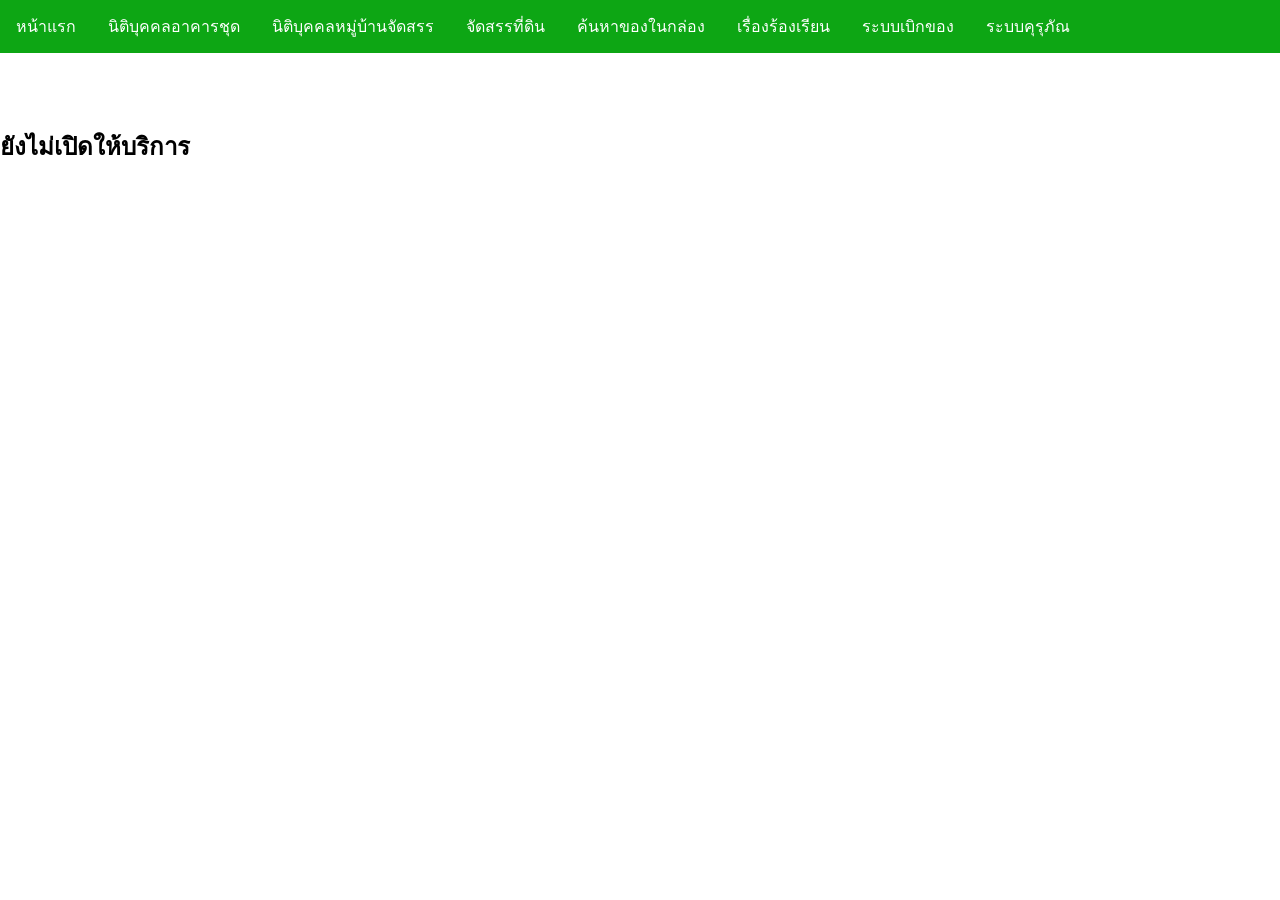
<file: V.3.3/A/Add_AllocateLand.html>
<html>
<head> 
    <title>จัดสรรที่ดิน</title> 
    <link rel="shortcut icon" type="image/x-icon" href="img/icon.png" />
    <link rel="stylesheet" href="css/01.css">
</head>
<body topmargin="0" leftmargin ="0" >
  <ul>
    <li><a href="Home.html">หน้าแรก</a></li>
    <li class="dropdown">
        <a href="javascript:void(0)" class="dropbtn">นิติบุคคลอาคารชุด</a>
        <div class="dropdown-content">
          <a href="Search_condominium.html">ค้นหาข้อมูล</a>
          <a href="plate_condominium.html">ปริ้น ป้ายติดกล่องสีเขียว</a>
          <a href="document_EC10.html">ปริ้น อช.10 (หนังสือสำคัญการจัดตั้งอาคารชุด)</a>
          <a href="document_EC13.html">ปริ้น อช.13 (หนังสือสำคัญการจัดตั้งนิติบุคคลอาคารชุด)</a>
          <a href="Add_Condominium.html">แก้ไข-อัพเดทข้อมูล</a>
        </div>

        <li class="dropdown">
          <a href="javascript:void(0)" class="dropbtn">นิติบุคคลหมู่บ้านจัดสรร</a>
          <div class="dropdown-content">
            <a href="Search_related.html">ค้นหาข้อมูล</a>
            <a href="plate_related.html">ปริ้น ป้ายติดกล่องสีฟ้า</a>
            <a href="Add_Related.html">แก้ไข-อัพเดทข้อมูล</a>
          </div>

          <li class="dropdown">
            <a href="javascript:void(0)" class="dropbtn">จัดสรรที่ดิน</a>
            <div class="dropdown-content">
              <a href="">ค้นหาข้อมูล</a>
              <a href="plate_ AllocateLand.html">ปริ้น ป้ายติดกล่องสีเหลือง</a>
              <a href="Add_AllocateLand.html">แก้ไข-อัพเดทข้อมูล</a>
            </div>

            <li class="dropdown">
              <a href="javascript:void(0)" class="dropbtn">ค้นหาของในกล่อง</a>
              <div class="dropdown-content">
                <a href="Box.html">ค้นหาข้อมูล</a>
                <a href="Add_Box.html">แก้ไข-อัพเดทข้อมูล</a>
              </div>

              <li class="dropdown">
                <a href="javascript:void(0)" class="dropbtn">เรื่องร้องเรียน</a>
                <div class="dropdown-content">
                  <a href="Search_petition.html">ค้นหาข้อมูล</a>
                  <a href="Add_petition.html">แก้ไข-อัพเดทข้อมูล</a>
                </div>
                
        <li><a href="beg.html">ระบบเบิกของ</a></li>
        <li><a href="durable_articles.html">ระบบคุรุภัณ</a></li>
	</ul>
	</br>
	</br>
	</br>
	<h2>ยังไม่เปิดให้บริการ</h2>

</body>
</html>
</file>
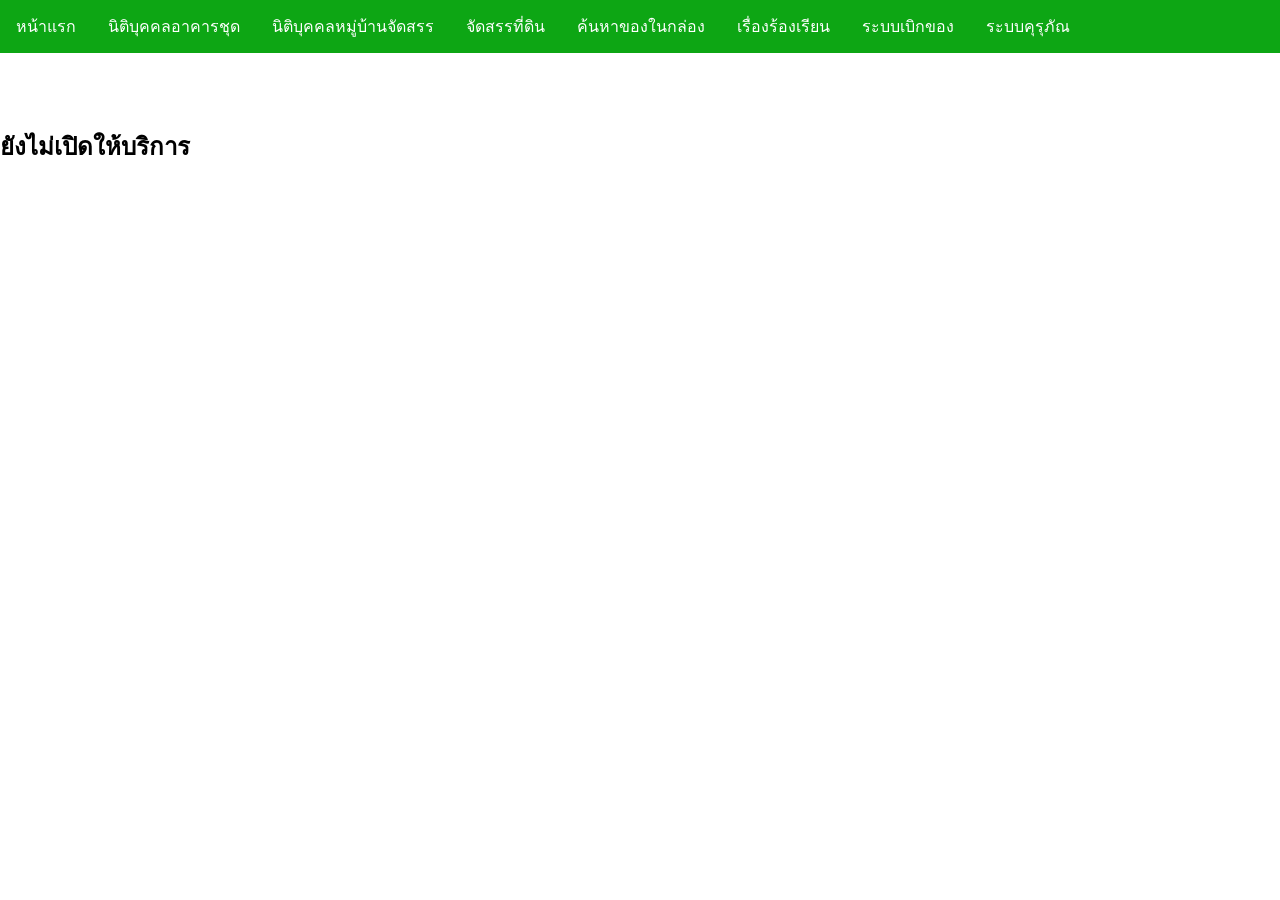
<file: V.3.3/A/Add_Box.html>
<html>
<head> 
    <title>เพิ่ม-อัพเดท ของในกล่อง</title> 
    <link rel="shortcut icon" type="image/x-icon" href="img/icon.png" />
    <link rel="stylesheet" href="css/01.css">
</head>
<body topmargin="0" leftmargin ="0" >
  <ul>
    <li><a href="Home.html">หน้าแรก</a></li>
    <li class="dropdown">
        <a href="javascript:void(0)" class="dropbtn">นิติบุคคลอาคารชุด</a>
        <div class="dropdown-content">
          <a href="Search_condominium.html">ค้นหาข้อมูล</a>
          <a href="plate_condominium.html">ปริ้น ป้ายติดกล่องสีเขียว</a>
          <a href="document_EC10.html">ปริ้น อช.10 (หนังสือสำคัญการจัดตั้งอาคารชุด)</a>
          <a href="document_EC13.html">ปริ้น อช.13 (หนังสือสำคัญการจัดตั้งนิติบุคคลอาคารชุด)</a>
          <a href="Add_Condominium.html">แก้ไข-อัพเดทข้อมูล</a>
        </div>

        <li class="dropdown">
          <a href="javascript:void(0)" class="dropbtn">นิติบุคคลหมู่บ้านจัดสรร</a>
          <div class="dropdown-content">
            <a href="Search_related.html">ค้นหาข้อมูล</a>
            <a href="plate_related.html">ปริ้น ป้ายติดกล่องสีฟ้า</a>
            <a href="Add_Related.html">แก้ไข-อัพเดทข้อมูล</a>
          </div>

          <li class="dropdown">
            <a href="javascript:void(0)" class="dropbtn">จัดสรรที่ดิน</a>
            <div class="dropdown-content">
              <a href="Search_ AllocateLand.html">ค้นหาข้อมูล</a>
              <a href="plate_ AllocateLand.html">ปริ้น ป้ายติดกล่องสีเหลือง</a>
              <a href="Add_AllocateLand.html">แก้ไข-อัพเดทข้อมูล</a>
            </div>

            <li class="dropdown">
              <a href="javascript:void(0)" class="dropbtn">ค้นหาของในกล่อง</a>
              <div class="dropdown-content">
                <a href="Box.html">ค้นหาข้อมูล</a>
                <a href="">แก้ไข-อัพเดทข้อมูล</a>
              </div>

              <li class="dropdown">
                <a href="javascript:void(0)" class="dropbtn">เรื่องร้องเรียน</a>
                <div class="dropdown-content">
                  <a href="Search_petition.html">ค้นหาข้อมูล</a>
                  <a href="Add_petition.html">แก้ไข-อัพเดทข้อมูล</a>
                </div>
                
        <li><a href="beg.html">ระบบเบิกของ</a></li>
        <li><a href="durable_articles.html">ระบบคุรุภัณ</a></li>
        
		</ul>
	</br>
	</br>
	</br>
	<h2>ยังไม่เปิดให้บริการ</h2>
</body>
</html>
</file>
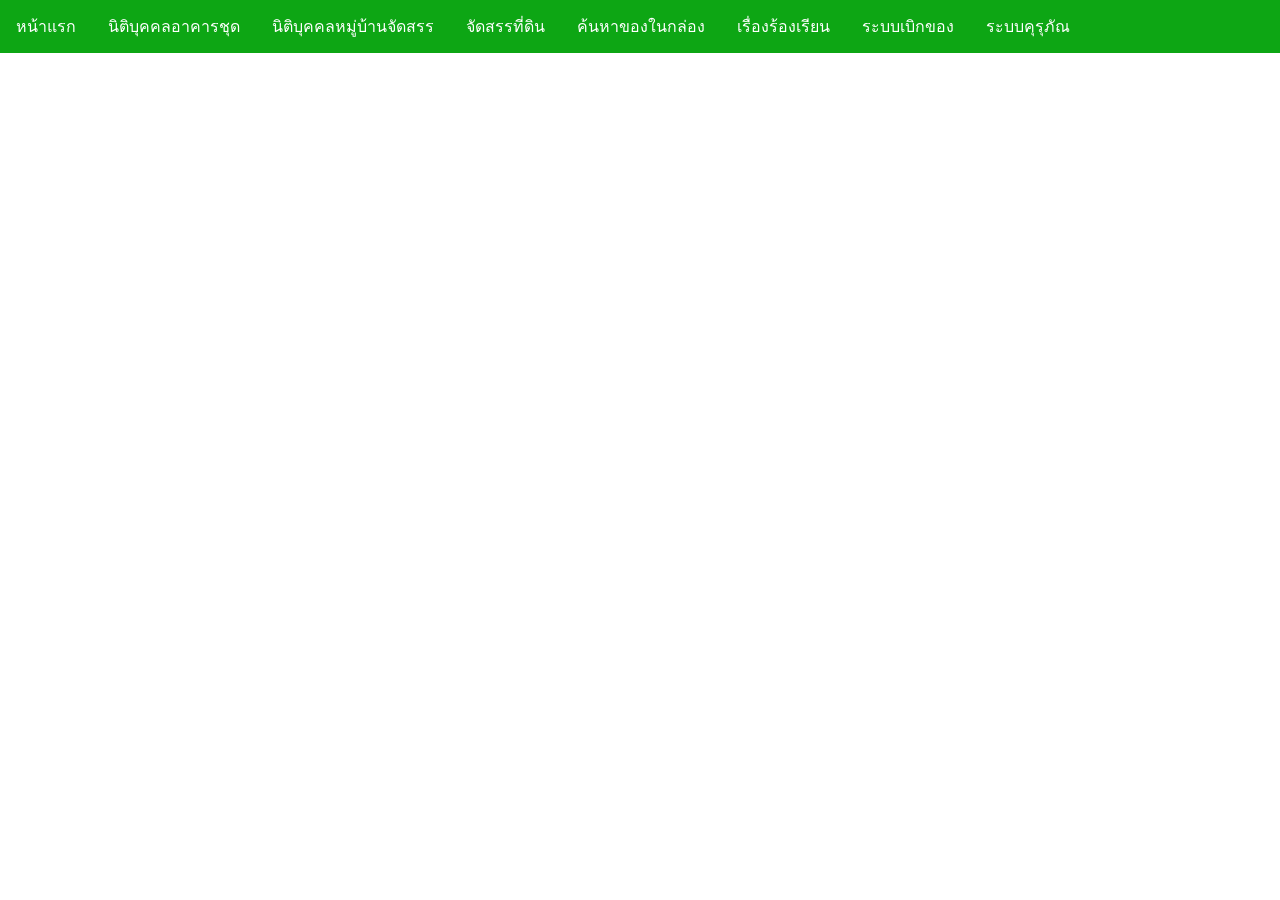
<file: V.3.3/A/Add_condominium.html>
<html>
<head> 
    <title>แก้ไข-อัพเดทข้อมูล อาคารชุด</title> 
    <link rel="shortcut icon" type="image/x-icon" href="img/icon.png" />
    <link rel="stylesheet" href="css/01.css">
</head>
<body topmargin="0" leftmargin ="0" >
  <ul>
    <li><a href="Home.html">หน้าแรก</a></li>
    <li class="dropdown">
        <a href="javascript:void(0)" class="dropbtn">นิติบุคคลอาคารชุด</a>
        <div class="dropdown-content">
          <a href="Search_condominium.html">ค้นหาข้อมูล</a>
          <a href="">ปริ้น ป้ายติดกล่องสีเขียว</a>
          <a href="document_EC10.html">ปริ้น อช.10 (หนังสือสำคัญการจัดตั้งอาคารชุด)</a>
          <a href="document_EC13.html">ปริ้น อช.13 (หนังสือสำคัญการจัดตั้งนิติบุคคลอาคารชุด)</a>
          <a href="">แก้ไข-อัพเดทข้อมูล</a>
        </div>

        <li class="dropdown">
          <a href="javascript:void(0)" class="dropbtn">นิติบุคคลหมู่บ้านจัดสรร</a>
          <div class="dropdown-content">
            <a href="Search_related.html">ค้นหาข้อมูล</a>
            <a href="plate_related.html">ปริ้น ป้ายติดกล่องสีฟ้า</a>
            <a href="Add_Related.html"></a>
          </div>

          <li class="dropdown">
            <a href="javascript:void(0)" class="dropbtn">จัดสรรที่ดิน</a>
            <div class="dropdown-content">
              <a href="Search_ AllocateLand.html">ค้นหาข้อมูล</a>
              <a href="plate_ AllocateLand.html">ปริ้น ป้ายติดกล่องสีเหลือง</a>
              <a href="Add_AllocateLand.html">แก้ไข-อัพเดทข้อมูล</a>
            </div>

            <li class="dropdown">
              <a href="javascript:void(0)" class="dropbtn">ค้นหาของในกล่อง</a>
              <div class="dropdown-content">
                <a href="Box.html">ค้นหาข้อมูล</a>
                <a href="Add_Box.html">แก้ไข-อัพเดทข้อมูล</a>
              </div>

              <li class="dropdown">
                <a href="javascript:void(0)" class="dropbtn">เรื่องร้องเรียน</a>
                <div class="dropdown-content">
                  <a href="Search_petition.html">ค้นหาข้อมูล</a>
                  <a href="Add_petition.html">แก้ไข-อัพเดทข้อมูล</a>
                </div>
                
        <li><a href="beg.html">ระบบเบิกของ</a></li>
        <li><a href="durable_articles.html">ระบบคุรุภัณ</a></li>
	</ul>

	<iframe src="https://www.appsheet.com/start/8127565c-8918-41b7-a8b9-ad149ab4593a#appName=NewApp-1238033-22-01-20&group=%5B%7B%22Column%22%3A%22%E0%B8%9B%E0%B8%B5%E0%B8%AD%E0%B8%B2%E0%B8%84%E0%B8%B2%E0%B8%A3%E0%B8%8A%E0%B8%B8%E0%B8%94%22%2C%22Order%22%3A%22Ascending%22%7D%5D&row=201&sort=%5B%7B%22Column%22%3A%22%E0%B8%9B%E0%B8%B5%E0%B8%AD%E0%B8%B2%E0%B8%84%E0%B8%B2%E0%B8%A3%E0%B8%8A%E0%B8%B8%E0%B8%94%22%2C%22Order%22%3A%22Ascending%22%7D%2C%7B%22Column%22%3A%22%E0%B8%A5%E0%B8%B3%E0%B8%94%E0%B8%B1%E0%B8%9A%E0%B8%AD%E0%B8%B2%E0%B8%84%E0%B8%B2%E0%B8%A3%E0%B8%8A%E0%B8%B8%E0%B8%94%22%2C%22Order%22%3A%22Ascending%22%7D%5D&table=%E0%B8%AD%E0%B8%B2%E0%B8%84%E0%B8%B2%E0%B8%A3%E0%B8%8A%E0%B8%B8%E0%B8%94&view=%E0%B8%AD%E0%B8%B1%E0%B8%9E%E0%B9%80%E0%B8%94%E0%B8%97-%E0%B9%80%E0%B8%9E%E0%B8%B4%E0%B9%88%E0%B8%A1%E0%B8%AD%E0%B8%B2%E0%B8%84%E0%B8%B2%E0%B8%A3%E0%B8%8A%E0%B8%B8%E0%B8%94"height="92%" width="100%"frameborder="0"scrolling="auto"align="right">
  	</iframe>
</body>
</html>
</file>
<file: V.3.3/css/01.css>
ul {
  list-style-type: none;
  margin: 0;
  padding: 0;
  overflow: hidden;
  background-color: #0DA614;
}

li {
  float: left;
}

li a, .dropbtn {
  display: inline-block;
  color: white;
  text-align: center;
  padding: 9px 8px;
  text-decoration: none;
}

li a:hover, .dropdown:hover .dropbtn {
  background-color: rgb(27, 27, 27)#07550B;
}

li.dropdown {
  display: inline-block;
}

.dropdown-content {
  display: none;
  position: absolute;
  background-color: #f9f9f9;
  min-width: 160px;
  box-shadow: 0px 8px 16px 0px rgba(0,0,0,0.2);
  z-index: 1;
}


.dropdown-content a {
  color: #0DA614;
  padding: 12px 16px;
  text-decoration: none;
  display: block;
  text-align: left;
}

.dropdown-content a:hover {background-color: #BDF9C0;}
.dropdown-content a a:hover {background-color: #1e8d24;}

.dropdown:hover .dropdown-content {
  display: block;
}
</file>
<file: V.3.3/css/popup.css>
body {font-family: Arial, Helvetica, sans-serif;}
    
    /* The Modal (background) */
    .modal {
    display: none; /* Hidden by default */
    position: fixed; /* Stay in place */
    z-index: 1; /* Sit on top */
    padding-top: 20px; /* Location of the box */
    left: 0;
    top: 0;
    width: 100%; /* Full width */
    height: 95%; /* Full height */
    overflow: auto; /* Enable scroll if needed */
    background-color: rgb(0,0,0); /* Fallback color */
    background-color: rgba(0,0,0,0.4); /* Black w/ opacity */
    }
    
    /* Modal Content */
    .modal-content {
    background-color: #85c286;
    margin: auto;
    padding: 5px;
    border: 1px solid #888;
    width: 80%;
    }
    
    /* The Close Button */
    .close {
    color: #aaaaaa;
    float: right;
    font-size: 28px;
    font-weight: bold;
    }
    
    .close:hover,
    .close:focus {
    color: red;
    text-decoration: none;
    cursor: pointer;
    }
</file>
<file: V.3.3/A/css/01.css>
ul {
  list-style-type: none;
  margin: 0;
  padding: 0;
  overflow: hidden;
  background-color: #0DA614;
}

li {
  float: left;
}

li a, .dropbtn {
  display: inline-block;
  color: white;
  text-align: center;
  padding: 14px 16px;
  text-decoration: none;
}

li a:hover, .dropdown:hover .dropbtn {
  background-color: rgb(27, 27, 27)#07550B;
}

li.dropdown {
  display: inline-block;
}

.dropdown-content {
  display: none;
  position: absolute;
  background-color: #f9f9f9;
  min-width: 160px;
  box-shadow: 0px 8px 16px 0px rgba(0,0,0,0.2);
  z-index: 1;
}


.dropdown-content a {
  color: #0DA614;
  padding: 12px 16px;
  text-decoration: none;
  display: block;
  text-align: left;
}

.dropdown-content a:hover {background-color: #BDF9C0;}

.dropdown:hover .dropdown-content {
  display: block;
}
</file>
